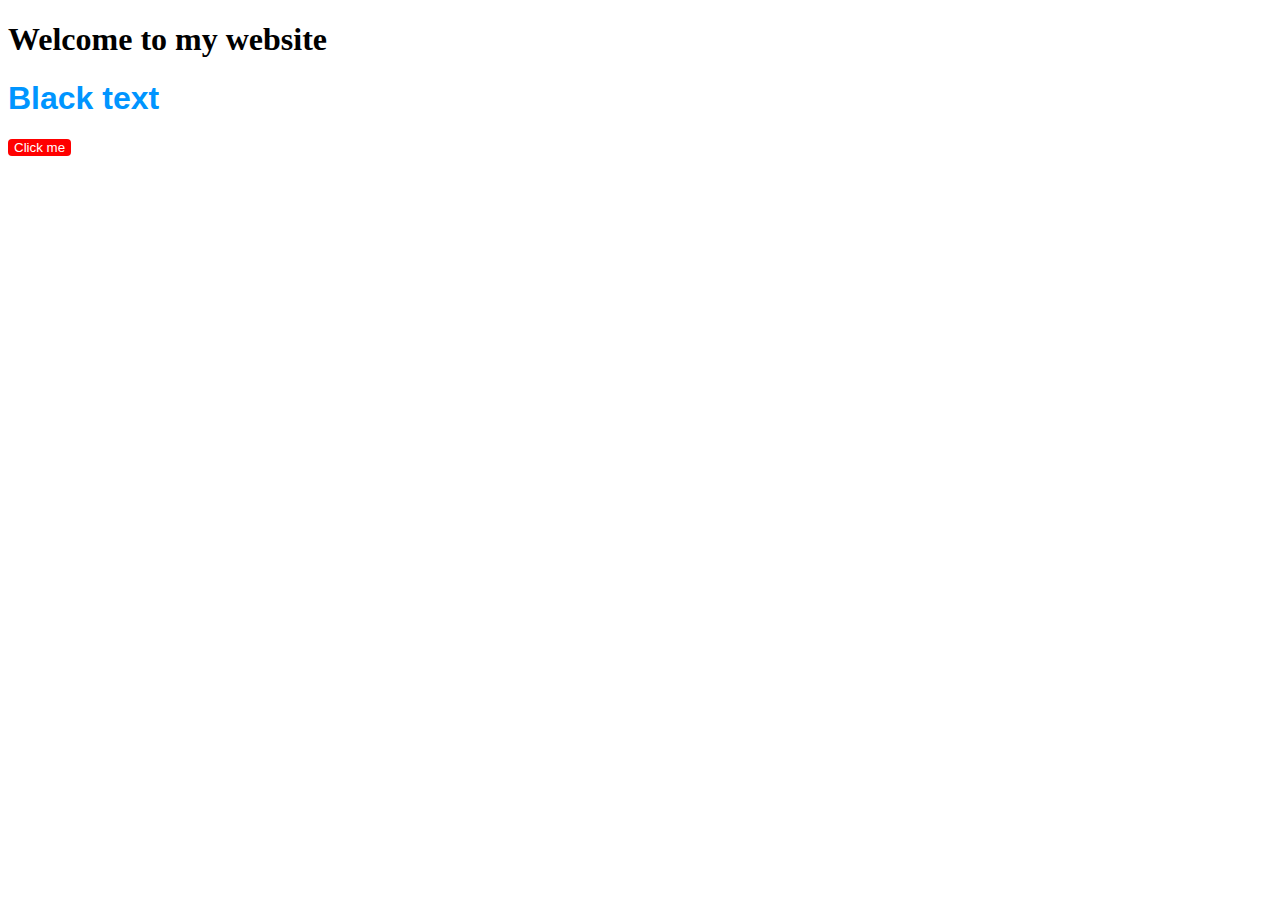
<file: 1st class - 3rd May 2021/index.html>
<!DOCTYPE html>
<html>
  <head>
    <title>My First Website</title>
    <link rel="stylesheet" href="index.css" />
  </head>
  <body>
    <h1>Welcome to my website</h1>
    <h1 class="sdaddas">Black text</h1>
    <button class="cool-button">Click me</button>
  </body>
</html>
</file>
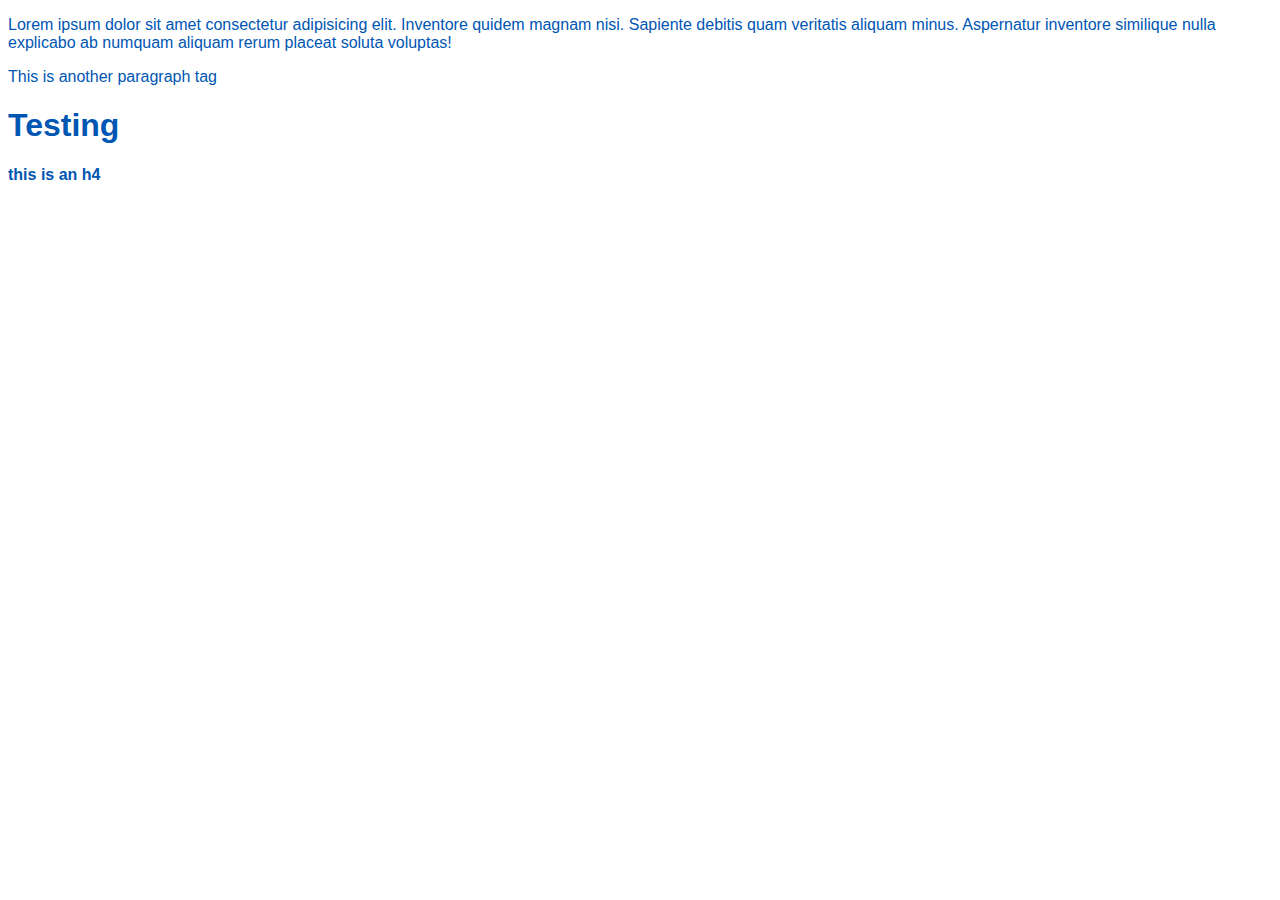
<file: 2nd class - 23rd October 2021/index.html>
<!DOCTYPE html>
<html lang="en">
  <head>
    <meta charset="UTF-8" />
    <meta http-equiv="X-UA-Compatible" content="IE=edge" />
    <meta name="viewport" content="width=device-width, initial-scale=1.0" />
    <title>Document</title>
    <link rel="stylesheet" href="index.css" />
  </head>
  <body>
    <p>
      Lorem ipsum dolor sit amet consectetur adipisicing elit. Inventore quidem
      magnam nisi. Sapiente debitis quam veritatis aliquam minus. Aspernatur
      inventore similique nulla explicabo ab numquam aliquam rerum placeat
      soluta voluptas!
    </p>

    <p>This is another paragraph tag</p>

    <h1>Testing</h1>

    <h4>this is an h4</h4>
  </body>
</html>
</file>
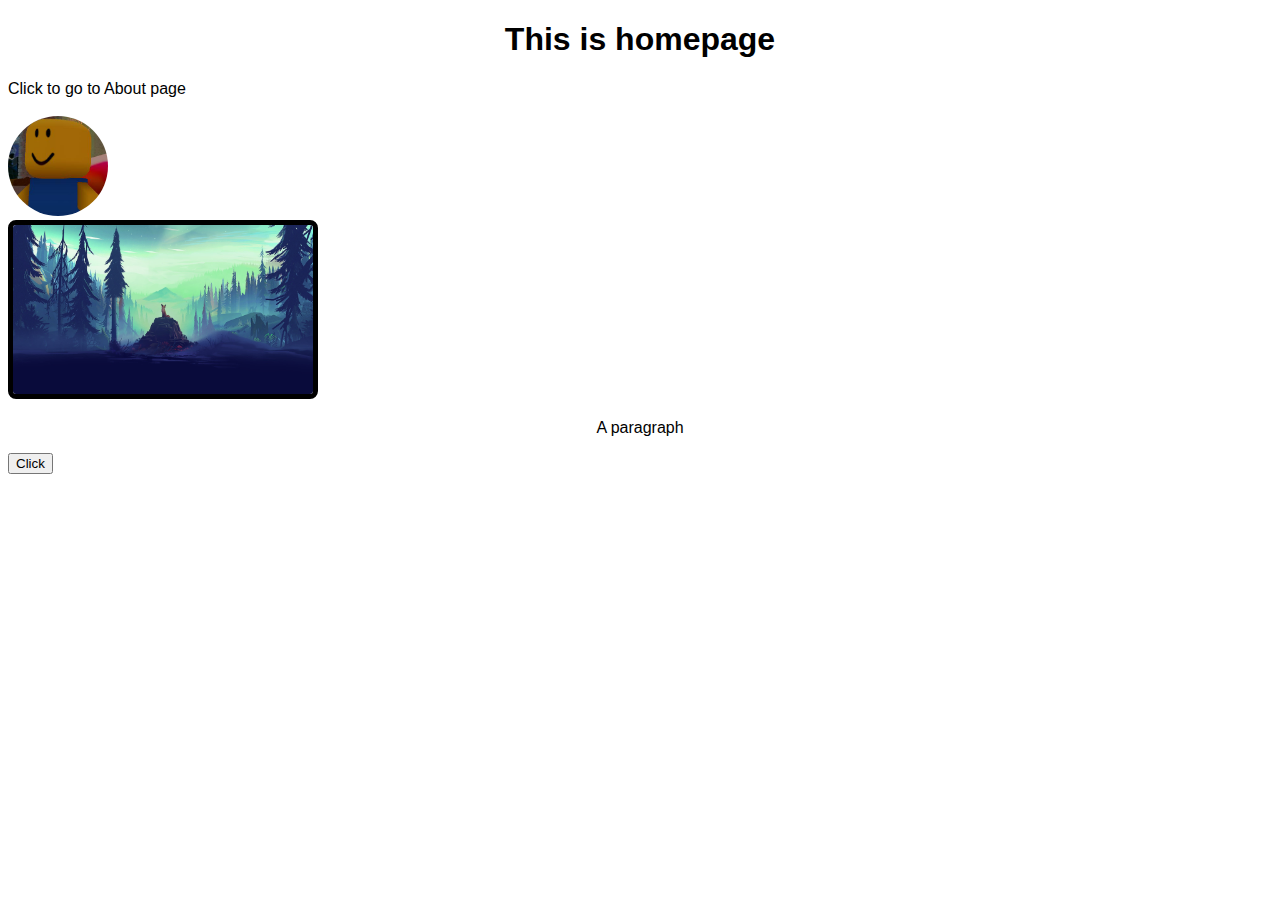
<file: 3rd class - 11th December 2021/index.html>
<!DOCTYPE html>
<html lang="en">
  <head>
    <meta charset="UTF-8" />
    <meta http-equiv="X-UA-Compatible" content="IE=edge" />
    <meta name="viewport" content="width=device-width, initial-scale=1.0" />
    <title>Document</title>
    <link rel="stylesheet" href="./styles.css" />
  </head>
  <body>
    <h1 class="center-text">This is homepage</h1>
    <a href="./about.html">Click to go to About page</a>
    <br /><br />
    <img class="profile" width="100" src="./image.jpg" alt="Noob" />
    <br />
    <img class="wallpaper" width="300" src="./2.jpg" alt="wallpaper" />
    <p class="center-text">A paragraph</p>

    <a href="./about.html"><button>Click</button></a>
  </body>
</html>
</file>
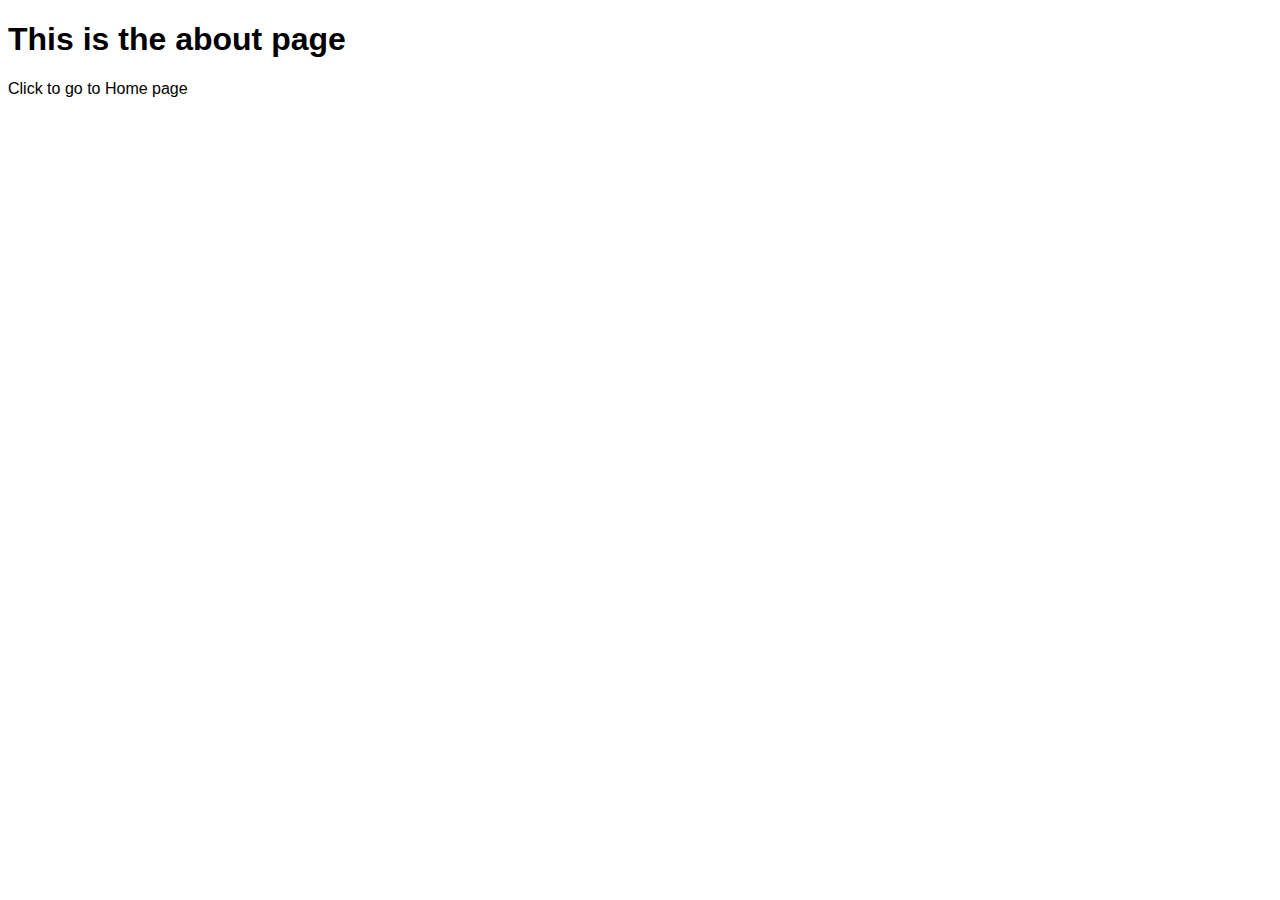
<file: 3rd class - 11th December 2021/about.html>
<!DOCTYPE html>
<html lang="en">
  <head>
    <meta charset="UTF-8" />
    <meta http-equiv="X-UA-Compatible" content="IE=edge" />
    <meta name="viewport" content="width=device-width, initial-scale=1.0" />
    <title>Document</title>
    <link rel="stylesheet" href="./styles.css" />
  </head>
  <body>
    <h1>This is the about page</h1>
    <a href="./index.html">Click to go to Home page</a>
  </body>
</html>
</file>
<file: 1st class - 3rd May 2021/index.css>
.sdaddas {
  color: #0095ff;
  font-family: "Arial", sans-serif;
}

.cool-button {
  border: none;
  background-color: red;
  color: white;
  border-radius: 4px;
}
</file>
<file: 2nd class - 23rd October 2021/index.css>
* {
  font-family: "Segoe UI", Tahoma, Geneva, Verdana, sans-serif;
  color: #0056b3;
}
</file>
<file: 3rd class - 11th December 2021/styles.css>
body {
  font-family: "Segoe UI", Tahoma, Geneva, Verdana, sans-serif;
}

a {
  color: black;
  text-decoration: none;
}

a:visited {
  color: black;
}

a:hover {
  text-decoration: underline;
  color: blue;
}

.profile {
  border-radius: 50%;
}

.wallpaper {
  border: 5px solid black;
  border-radius: 8px;
}

.center-text {
  text-align: center;
}
</file>
